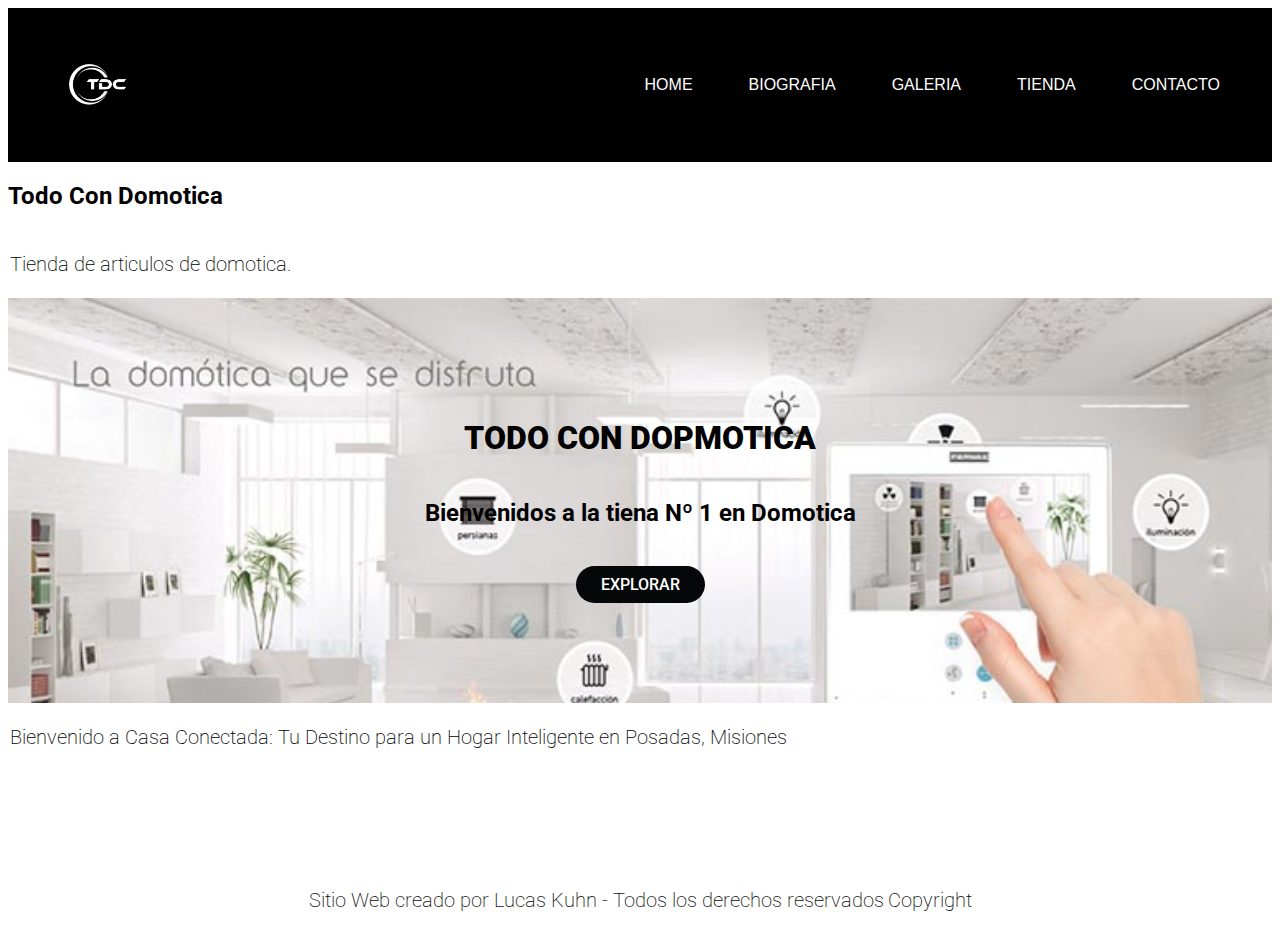
<file: index.html>
<!DOCTYPE html>
<html lang="en">
<head>
    <meta charset="UTF-8">
    <meta name="viewport" content="width=device-width, initial-scale=1.0">
    <title>Inicio</title>    
    <link href="https://cdn.jsdelivr.net/npm/bootstrap@5.3.2/dist/css/bootstrap.min.css" rel="stylesheet" integrity="sha384-T3c6CoIi6uLrA9TneNEoa7RxnatzjcDSCmG1MXxSR1GAsXEV/Dwwykc2MPK8M2HN" crossorigin="anonymous">
    <link rel="stylesheet" href="css/estilo.css">

    
</head>
<body>
    <header>
        <img class="logo" src="img/logo.png" alt="Logo de TDC">
        <button id="abrir" class="abrir-menu">Abrir</button>
        <nav class="nav" id="nav">
            <button id="Cerrar" class="cerrar-menu">Cerrar</button>
            <ul class="nav-list">
                <li><a href="../index.html">Home</a></li>
                <li><a href="html/biografia.html">Biografia</a></li>
                <li><a href="html/galeria.html">Galeria</a></li>
                <li><a href="html/tienda.html">Tienda</a></li>
                <li><a href="html/contacto.html">Contacto</a></li>
            </ul>
        </nav> 
        
    </header>

    <main class="fondo">
        <h2 class="verde">Todo Con Domotica</h2>
        <p class="verde">Tienda de articulos de domotica.</p>

       
        <section class="banner2">
            <h1>Todo Con Dopmotica </h1>
            <h2>Bienvenidos a la tiena Nº 1 en Domotica</h2>
            <br>
            <a class="tienda" href="./html/tienda.html"> Explorar </a>
        </section>
    

        <p class="texto"> 
            Bienvenido a Casa Conectada: Tu Destino para un Hogar Inteligente en Posadas, Misiones</p>
    </main>

    <br><br><br><br><br>

    <footer>
        <p>Sitio Web creado por Lucas Kuhn - Todos los derechos reservados</p>
        <p id="final">Copyright</p>
   
    </footer>
    
    <script> src="./js" </script>

    <script src="https://cdn.jsdelivr.net/npm/bootstrap@5.3.2/dist/js/bootstrap.bundle.min.js" integrity="sha384-C6RzsynM9kWDrMNeT87bh95OGNyZPhcTNXj1NW7RuBCsyN/o0jlpcV8Qyq46cDfL" crossorigin="anonymous"></script>
</body>
</html>
</file>
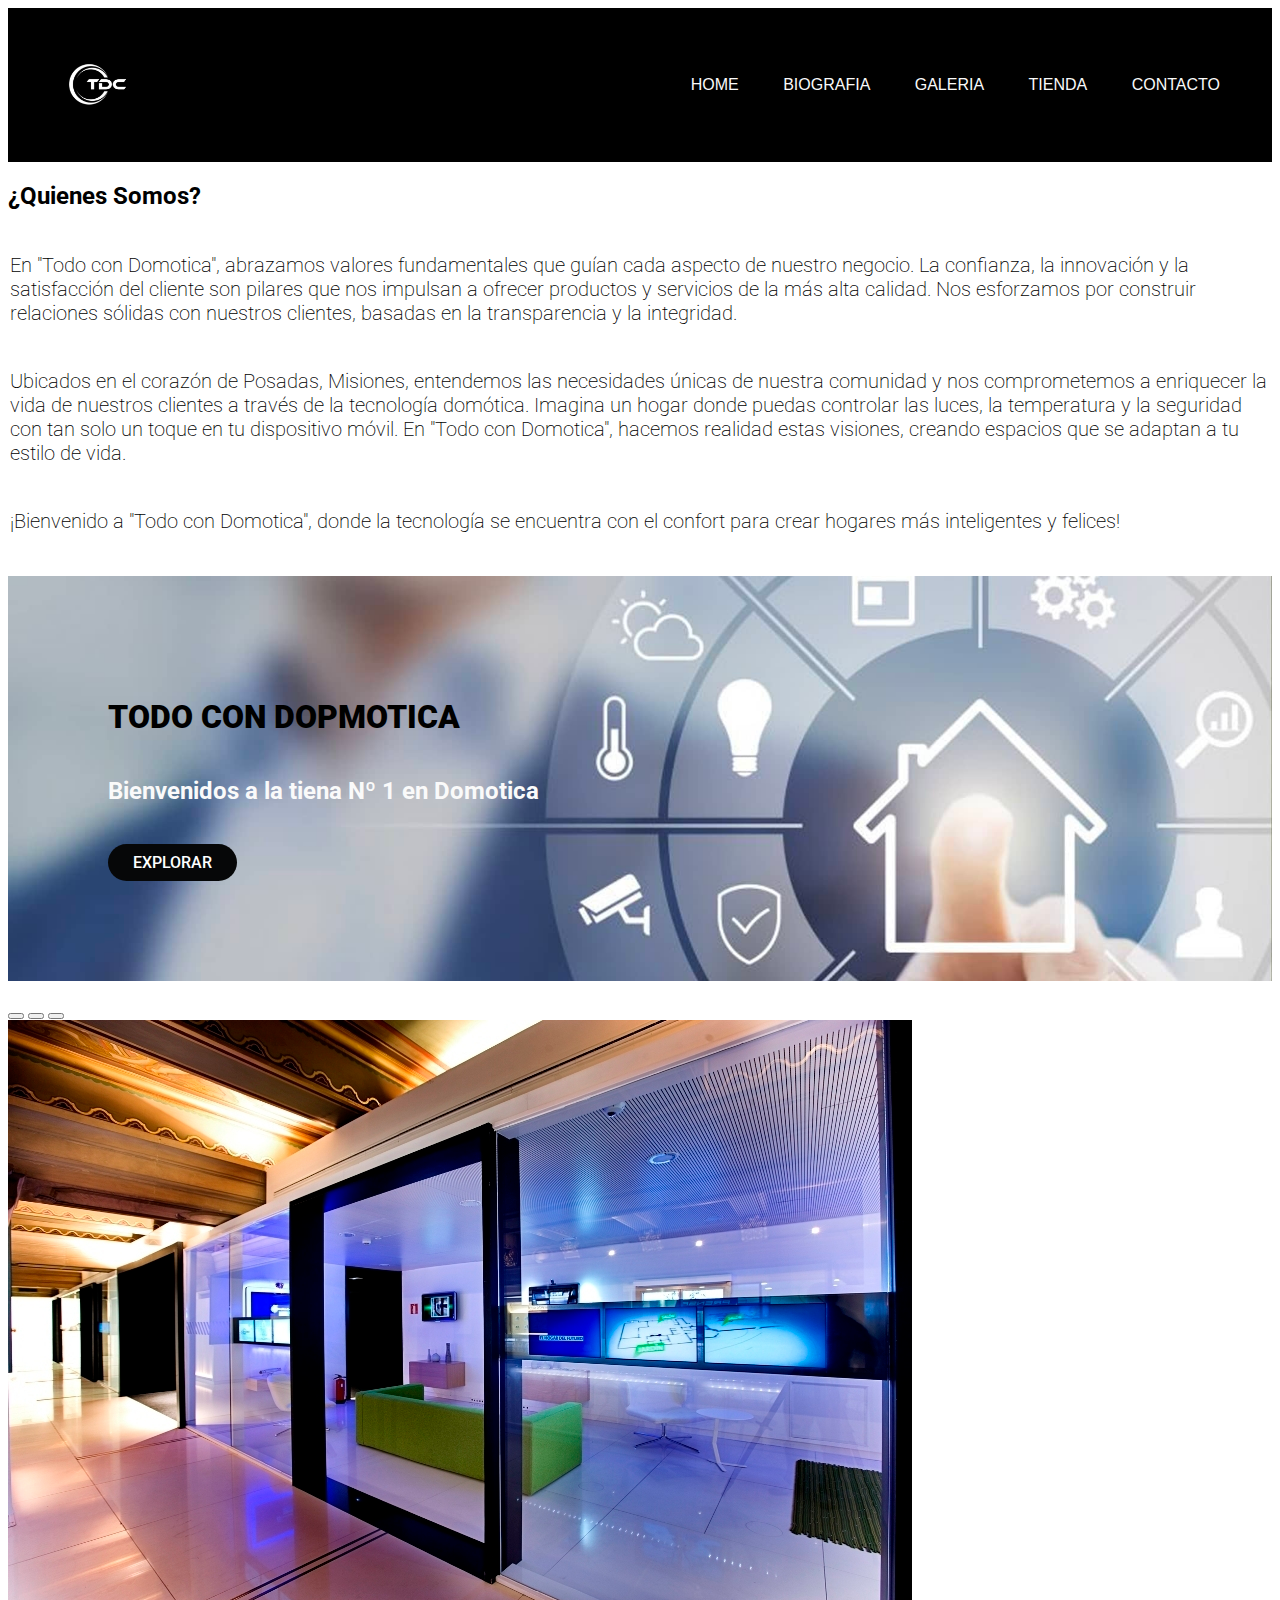
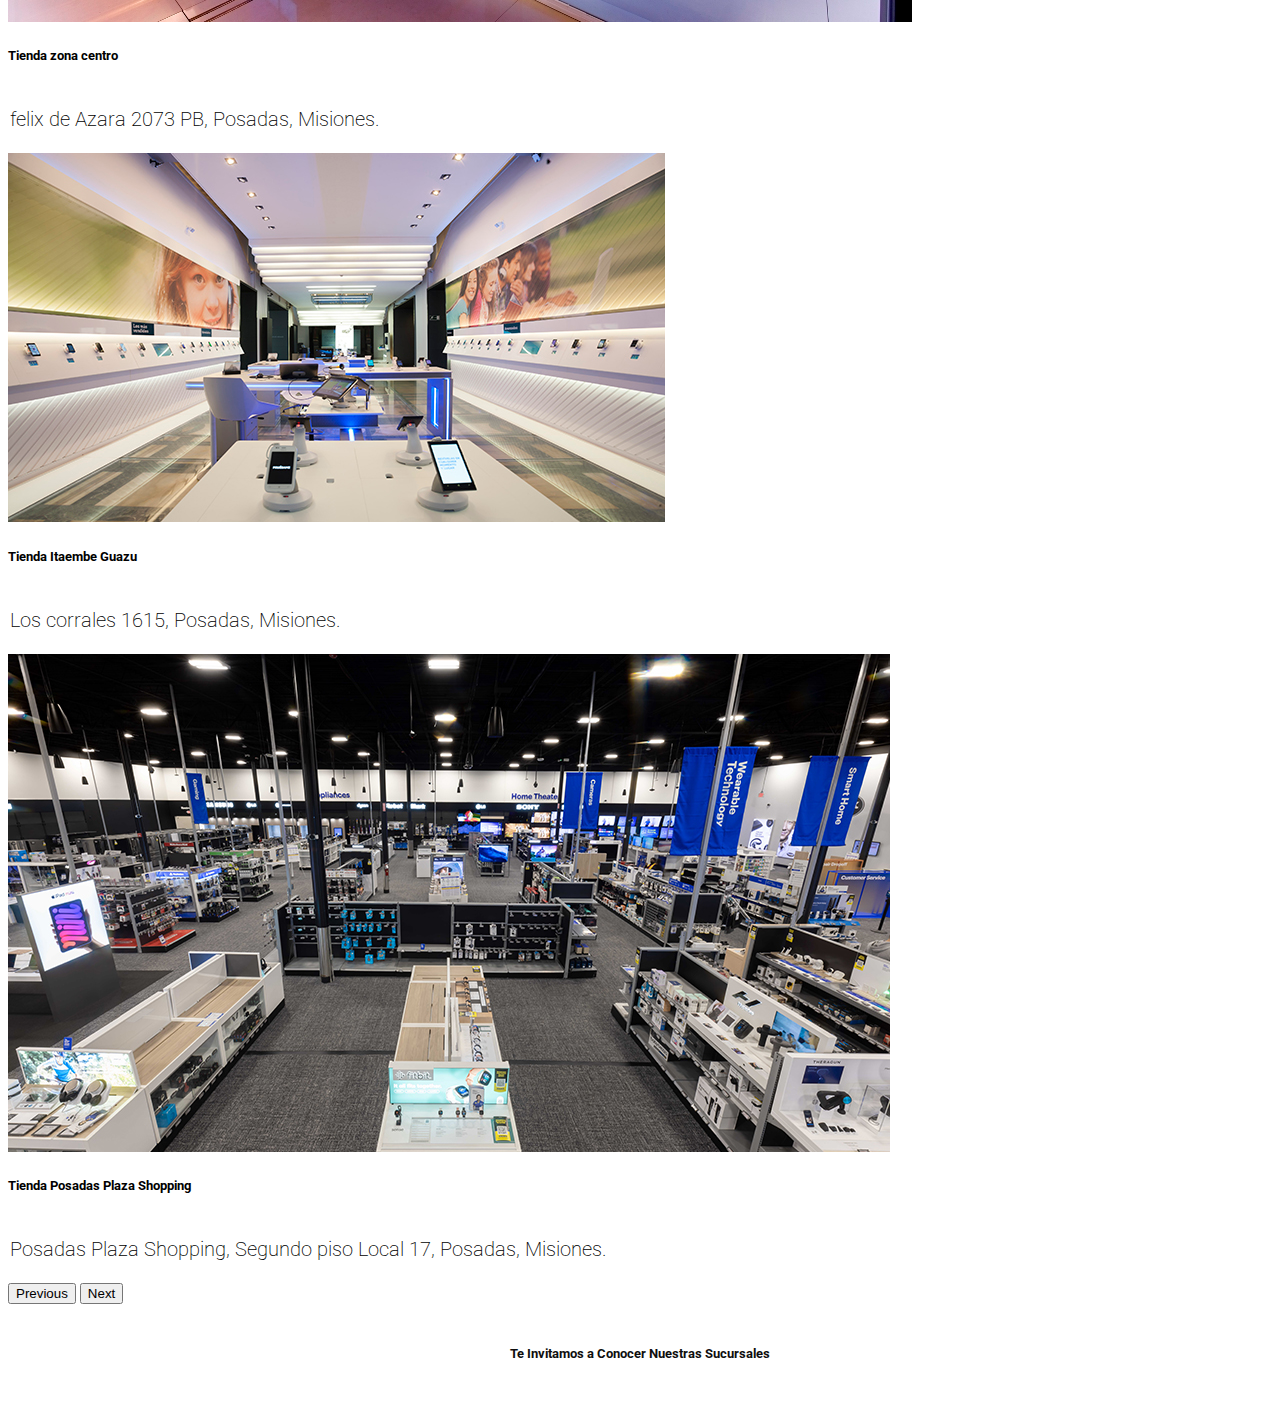
<file: html/biografia.html>
<!DOCTYPE html>
<html lang="en">
<head>
    <meta charset="UTF-8">
    <meta name="viewport" content="width=device-width, initial-scale=1.0">
    <title>Biografia</title>
    <link href="https://cdn.jsdelivr.net/npm/bootstrap@5.3.2/dist/css/bootstrap.min.css" rel="stylesheet" integrity="sha384-T3c6CoIi6uLrA9TneNEoa7RxnatzjcDSCmG1MXxSR1GAsXEV/Dwwykc2MPK8M2HN" crossorigin="anonymous">
    <link rel="stylesheet" href="../css/estilo.css">
    
</head>
<body>
    <header>

        <img class="logo" src="../img/logo.png" alt="Logo de TDC">
        <a href="index.html"></a>

        

        <nav class="nav">
            <ul>
              <li><a href="../index.html">Home</a></li>
              <li><a href="biografia.html">Biografia</a></li>
              <li><a href="galeria.html">Galeria</a></li>
              <li><a href="tienda.html">Tienda</a></li>
              <li><a href="contacto.html">Contacto</a></li>
            </ul>
        </nav>
    </header>
    
    <main>
        <section>
            <h2>¿Quienes Somos?</h2>
            <h4>
                <p>
                    En "Todo con Domotica", abrazamos valores fundamentales que guían cada aspecto de nuestro negocio. La confianza, la innovación y la satisfacción del cliente son pilares que nos impulsan a ofrecer productos y servicios de la más alta calidad. Nos esforzamos por construir relaciones sólidas con nuestros clientes, basadas en la transparencia y la integridad.
                </p>

                <p>
                    Ubicados en el corazón de Posadas, Misiones, entendemos las necesidades únicas de nuestra comunidad y nos comprometemos a enriquecer la vida de nuestros clientes a través de la tecnología domótica. Imagina un hogar donde puedas controlar las luces, la temperatura y la seguridad con tan solo un toque en tu dispositivo móvil. En "Todo con Domotica", hacemos realidad estas visiones, creando espacios que se adaptan a tu estilo de vida.

                </p>

                <p>
                    ¡Bienvenido a "Todo con Domotica", donde la tecnología se encuentra con el confort para crear hogares más inteligentes y felices!
                </p>
            </h4>
        
        </section>

        <section class="banner">
            <h1>Todo Con Dopmotica </h1>
            <h2>Bienvenidos a la tiena Nº 1 en Domotica</h2>
            <br>
            <a class="tienda" href="tienda.html"> Explorar </a>
        </section>

    </main>

    <div id="carouselExampleCaptions" class="carousel slide">
        <div class="carousel-indicators">
          <button type="button" data-bs-target="#carouselExampleCaptions" data-bs-slide-to="0" class="active" aria-current="true" aria-label="Slide 1"></button>
          <button type="button" data-bs-target="#carouselExampleCaptions" data-bs-slide-to="1" aria-label="Slide 2"></button>
          <button type="button" data-bs-target="#carouselExampleCaptions" data-bs-slide-to="2" aria-label="Slide 3"></button>
        </div>

        <div class="carousel-inner">
          <div class="carousel-item active">
            <img src="../img/sucrusal1.jpg" class="d-block w-100" alt="...">
            <div class="carousel-caption d-none d-md-block">
              <h5>Tienda zona centro</h5>
              <p>felix de Azara 2073 PB, Posadas, Misiones.</p>
            </div>
          </div>

          <div class="carousel-item">
            <img src="../img/sucrusal2.jpg" class="d-block w-100" alt="...">
            <div class="carousel-caption d-none d-md-block">
              <h5>Tienda Itaembe Guazu</h5>
              <p>Los corrales 1615, Posadas, Misiones.</p>
            </div>
          </div>

          <div class="carousel-item">
            <img src="../img/sucursal3.jpg" class="d-block w-100" alt="...">
            <div class="carousel-caption d-none d-md-block">
              <h5>Tienda Posadas Plaza Shopping</h5>
              <p>Posadas Plaza Shopping, Segundo piso Local 17, Posadas, Misiones.</p>
            </div>
          </div>
        </div>

        <button class="carousel-control-prev" type="button" data-bs-target="#carouselExampleCaptions" data-bs-slide="prev">
          <span class="carousel-control-prev-icon" aria-hidden="true"></span>
          <span class="visually-hidden">Previous</span>
        </button>
        <button class="carousel-control-next" type="button" data-bs-target="#carouselExampleCaptions" data-bs-slide="next">
          <span class="carousel-control-next-icon" aria-hidden="true"></span>
          <span class="visually-hidden">Next</span>
        </button>
      </div>
 
      <footer class="footerCarrousel">
        <h5>
            Te Invitamos a Conocer Nuestras Sucursales
        </h5>

    </footer>
 
   <script src="https://cdn.jsdelivr.net/npm/bootstrap@5.3.2/dist/js/bootstrap.bundle.min.js" integrity="sha384-C6RzsynM9kWDrMNeT87bh95OGNyZPhcTNXj1NW7RuBCsyN/o0jlpcV8Qyq46cDfL" crossorigin="anonymous"></script>

</body> 
</html>
</file>
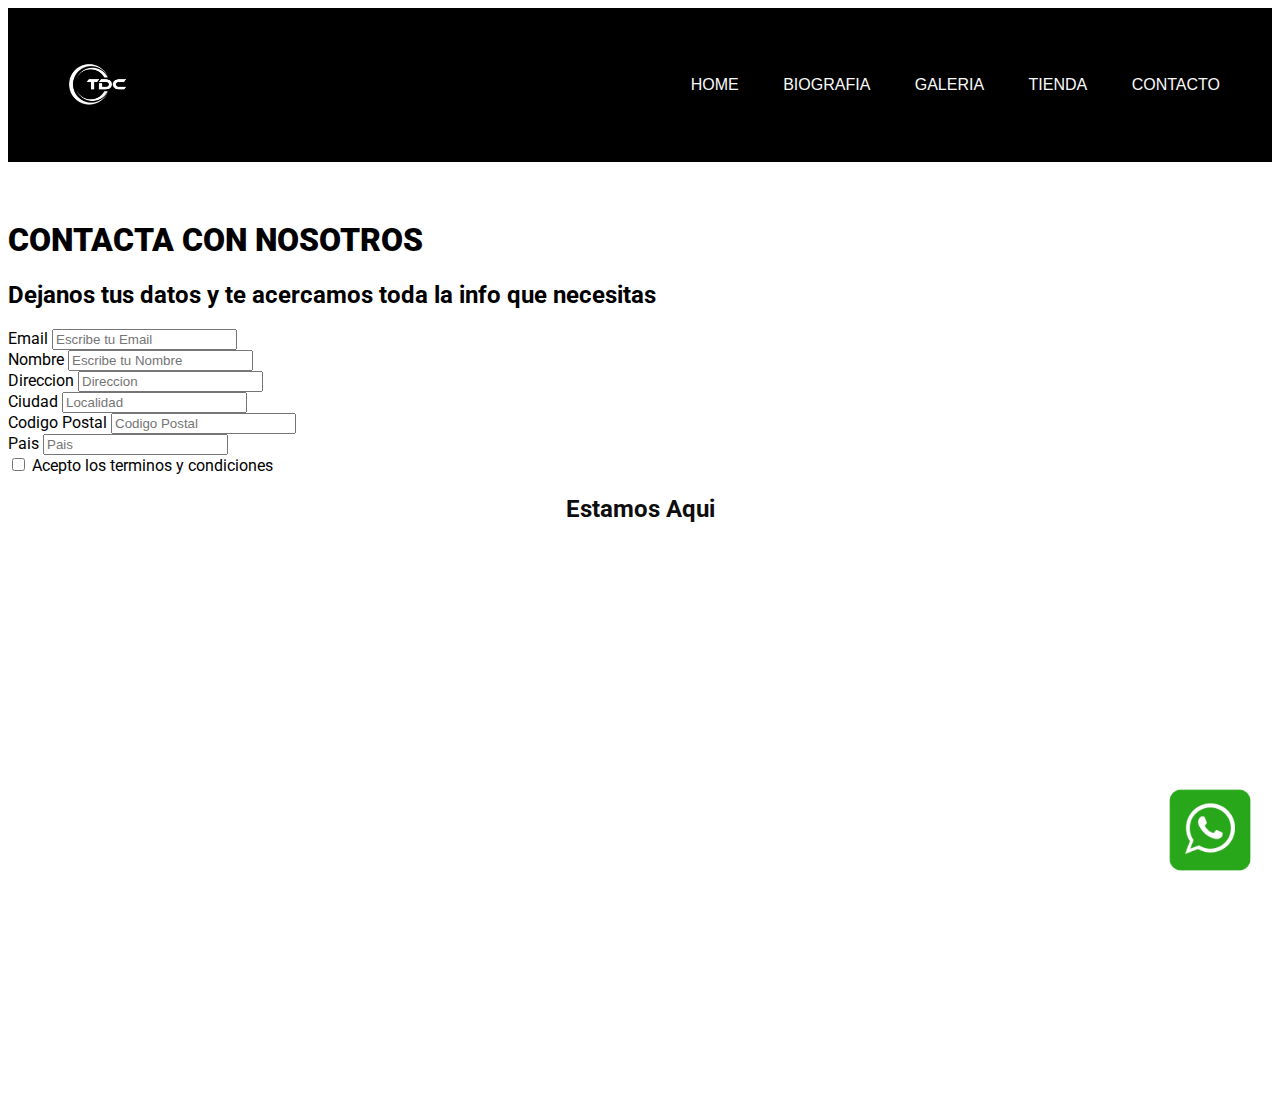
<file: html/contacto.html>
<!DOCTYPE html>
<html lang="en">
<head>
    <meta charset="UTF-8">
    <meta name="viewport" content="width=device-width, initial-scale=1.0">
    <title>Contacto</title>
    <link href="https://cdn.jsdelivr.net/npm/bootstrap@5.3.2/dist/css/bootstrap.min.css" rel="stylesheet" integrity="sha384-T3c6CoIi6uLrA9TneNEoa7RxnatzjcDSCmG1MXxSR1GAsXEV/Dwwykc2MPK8M2HN" crossorigin="anonymous">
    <link rel="stylesheet" href="../css/estilo.css">

</head>
<body>
    <header>

        <img class="logo" src="../img/logo.png" alt="Logo de TDC">
        <a href="index.html"></a>


        <nav class="nav">
            <ul>
                <li><a href="../index.html">Home</a></li>
                <li><a href="biografia.html">Biografia</a></li>
                <li><a href="galeria.html">Galeria</a></li>
                <li><a href="tienda.html">Tienda</a></li>
                <li><a href="contacto.html">Contacto</a></li>
            
            </ul>
        </nav>
    </header>
    
        
       
  <main>
    <br><br>

    <section class="">
        <h1>Contacta con Nosotros</h1>
      <h2>Dejanos tus datos y te acercamos toda la info que necesitas</h2>
  </section>

       
    <div class="container">
        <form class="row g-3 mt-3">

            <div class="col-6">
                <label for="emailInput" class="form-label">Email</label>
                <input type="email" class="form-control" id="emailInput" placeholder="Escribe tu Email"> 
            </div>

            <div class="col-6">
                <label for="nameInput" class="form-label">Nombre</label>
                <input type="name" class="form-control" id="nameInput" placeholder="Escribe tu Nombre"> 
            </div>

            <div class="col-12">
                <label for="inputAddress" class="form-label">Direccion</label>
                <input type="text" class="form-control" id="inputAddress" placeholder="Direccion"> 
            </div>

            <div class="col-6">
                <label for="cityInput" class="form-label">Ciudad</label>
                <input type="text" class="form-control" id="cityInput" placeholder="Localidad">
                
            </div>

            <div class="col-3">
                <label for="postalCodeInput" class="form-label">Codigo Postal</label>
                <input type="text" class="form-control" id="postalCodeInput" placeholder="Codigo Postal">
                
            </div>

            <div class="col-3">
                <label for="countryInput" class="form-label">Pais</label>
                <input type="text" class="form-control" id="countryInput" placeholder="Pais">
                
            </div>

            <div class="col-12">
                <div class="form-check">
                    <input type="checkbox" id="checkTerms" class="form-check-input" id="">
                    <label for="checkTerms" class="form-check-label"> Acepto los terminos y condiciones</label>
                </div>

            </div>

        </form>
    </div>  
    
</main>


    <div>
        
        <a href="https://api.whatsapp.com/send?phone=1130454989&text=Hola!, %20que%20producto%20queres?" target="_blank">
            <img class="logoWhatsapp" src="../img/whatsapp.png" alt="logo WhatsApp">
        </a>
    </div>
    



    <footer>
      
     <H2 class="col-2 g-3 mt-3">Estamos Aqui</H2>
     
    
    </footer>
<div class="mapa">
    <iframe src="https://www.google.com/maps/embed?pb=!1m18!1m12!1m3!1d56677.44561848045!2d-55.9245158!3d-27.3963094!2m3!1f0!2f0!3f0!3m2!1i1024!2i768!4f13.1!3m3!1m2!1s0x9457be7f080496c3%3A0xccbff374623e7b9a!2sPosadas%2C%20Misiones!5e0!3m2!1ses-419!2sar!4v1702384328505!5m2!1ses-419!2sar" width="600" height="450" style="border: 20px;" allowfullscreen="" loading="lazy" referrerpolicy="no-referrer-when-downgrade"></iframe>

</div>
    
   



    <script src="https://cdn.jsdelivr.net/npm/bootstrap@5.3.2/dist/js/bootstrap.bundle.min.js" integrity="sha384-C6RzsynM9kWDrMNeT87bh95OGNyZPhcTNXj1NW7RuBCsyN/o0jlpcV8Qyq46cDfL" crossorigin="anonymous"></script>

</body>
</html>
</file>
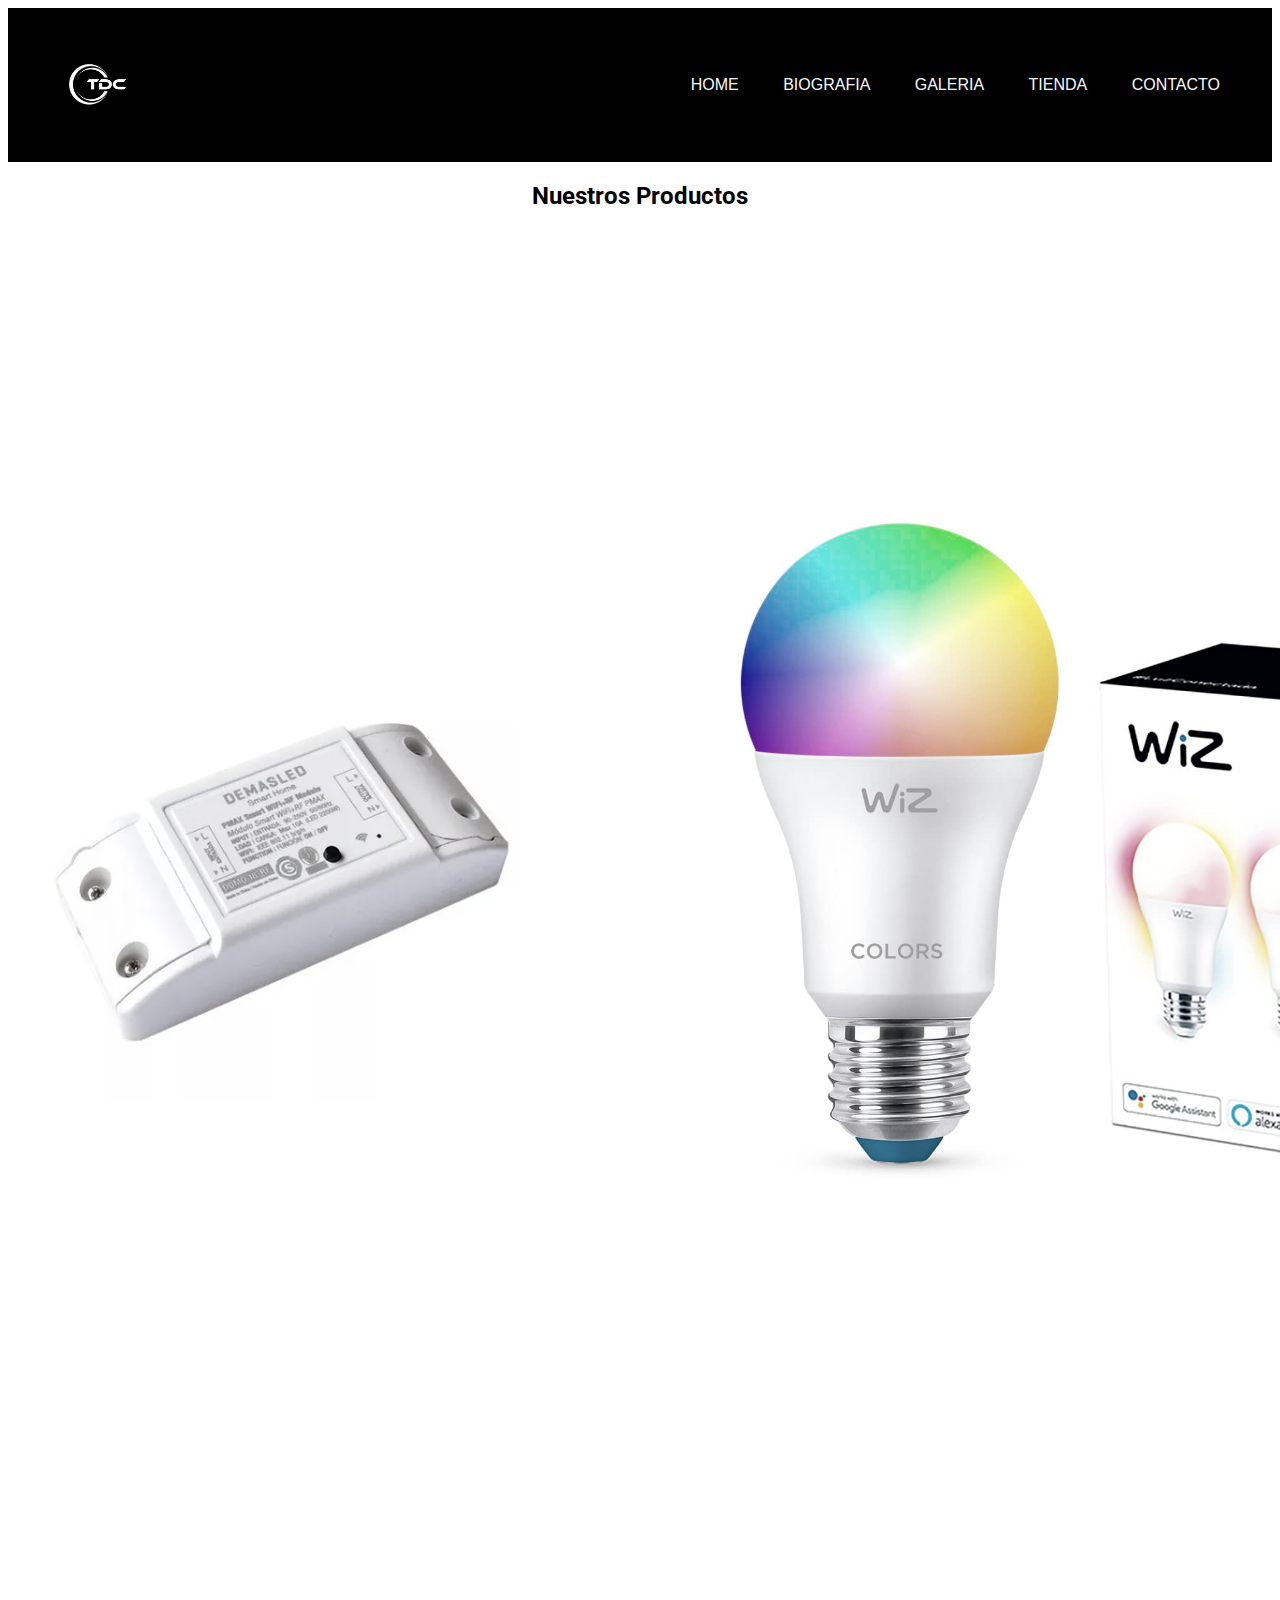
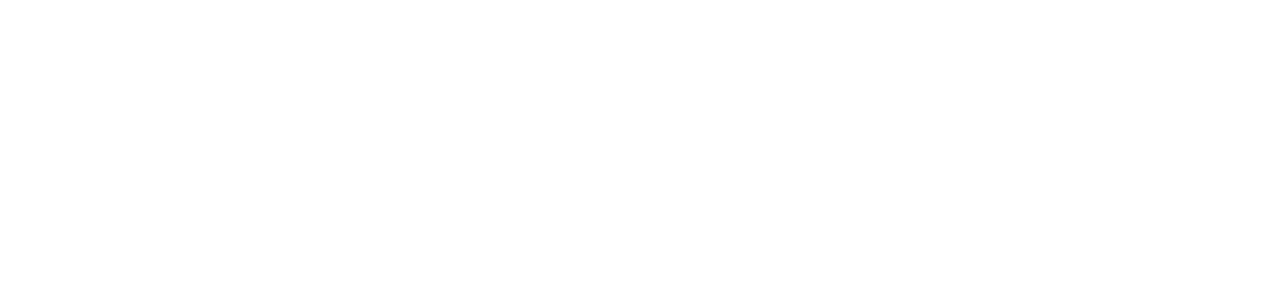
<file: html/galeria.html>
<!DOCTYPE html>
<html lang="en">
<head>
    <meta charset="UTF-8">
    <meta name="viewport" content="width=device-width, initial-scale=1.0">
    <title>Galeria</title>
    <link href="https://cdn.jsdelivr.net/npm/bootstrap@5.3.2/dist/css/bootstrap.min.css" rel="stylesheet" integrity="sha384-T3c6CoIi6uLrA9TneNEoa7RxnatzjcDSCmG1MXxSR1GAsXEV/Dwwykc2MPK8M2HN" crossorigin="anonymous">
    <link rel="stylesheet" href="../css/estilo.css">

</head>
<body>
    <header>

        <img class="logo" src="../img/logo.png" alt="Logo de TDC">
        <a href="index.html"></a>


        <nav class="nav">
            <ul>
                <li><a href="../index.html">Home</a></li>
                <li><a href="biografia.html">Biografia</a></li>
                <li><a href="galeria.html">Galeria</a></li>
                <li><a href="tienda.html">Tienda</a></li>
                <li><a href="contacto.html">Contacto</a></li>
            </ul>
        </nav>
    </header>
    
    <h2 class="productos">Nuestros Productos</h2>

    <!-- Archivo local -->
   <section>
    
        <div class="productos">    
            <img class="col-xl-3 col-md-6 col-sm-12 imagenGaleria" src="../img/control.png" alt="Foto">
            <img class="col-xl-3 col-md-6 col-sm-12 imagenGaleria" src="../img/interruptor.png" alt="Foto">
            <img class="col-xl-3 col-md-6 col-sm-12 imagenGaleria" src="../img/lampara.jpg" alt="Foto">
            
        </div>
   </section>
    
    <!-- imagenes de internet  -->
    <br><br>
    <iframe width="560" height="315" src="https://www.youtube.com/embed/m921o1DR4CQ?si=SDDdTfvkttnXOItY" title="YouTube video player" frameborder="0" allow="accelerometer; autoplay; clipboard-write; encrypted-media; gyroscope; picture-in-picture; web-share" allowfullscreen></iframe>
    
    <iframe width="560" height="315" src="https://www.youtube.com/embed/FxycW2N4suA?si=FiptsXY9Nf7CwsfQ" title="YouTube video player" frameborder="0" allow="accelerometer; autoplay; clipboard-write; encrypted-media; gyroscope; picture-in-picture; web-share" allowfullscreen></iframe>
    <br><br>
    
    <script src="https://cdn.jsdelivr.net/npm/bootstrap@5.3.2/dist/js/bootstrap.bundle.min.js" integrity="sha384-C6RzsynM9kWDrMNeT87bh95OGNyZPhcTNXj1NW7RuBCsyN/o0jlpcV8Qyq46cDfL" crossorigin="anonymous"></script>

</body>
</html>
</file>
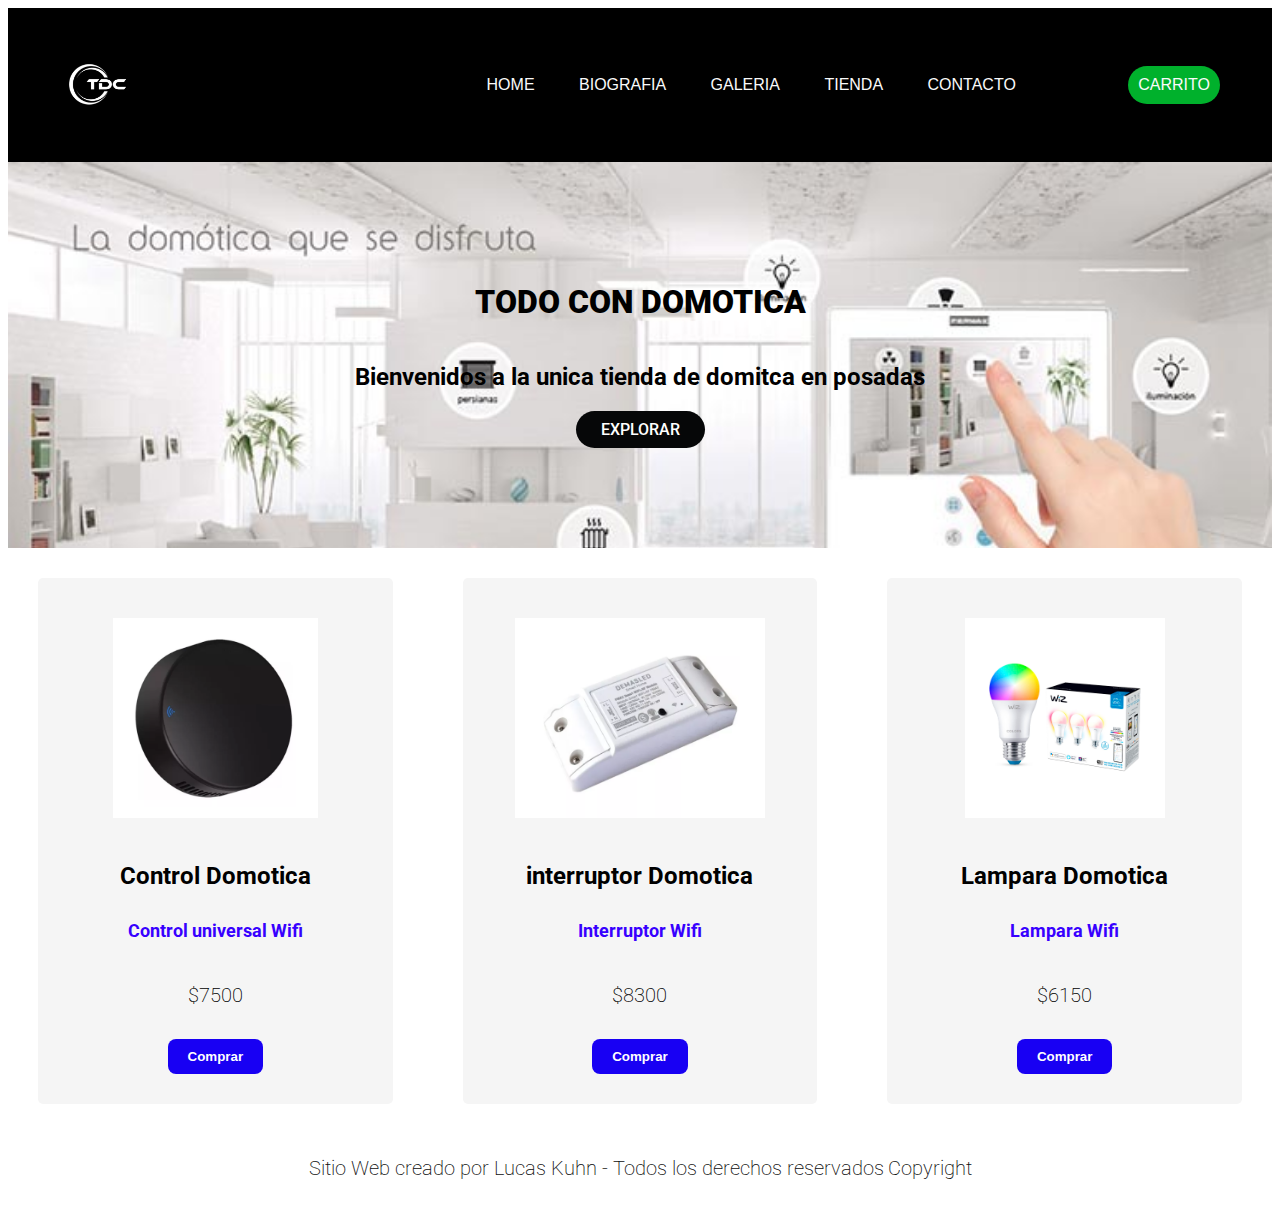
<file: html/tienda.html>
<!DOCTYPE html>
<html lang="en">
<head>
    <meta charset="UTF-8">
    <meta name="viewport" content="width=device-width, initial-scale=1.0">
    <title>Tienda</title>
    <link href="https://cdn.jsdelivr.net/npm/bootstrap@5.3.2/dist/css/bootstrap.min.css" rel="stylesheet" integrity="sha384-T3c6CoIi6uLrA9TneNEoa7RxnatzjcDSCmG1MXxSR1GAsXEV/Dwwykc2MPK8M2HN" crossorigin="anonymous">
    <link rel="stylesheet" href="../css/estilo.css">
  
</head>
<body>
    <header>

        <img class="logo" src="../img/logo.png" alt="Logo de TDC">
        <a href="index.html"></a>
>

        <nav class="nav">
            <ul>
                <li><a href="../index.html">Home</a></li>
                <li><a href="biografia.html">Biografia</a></li>
                <li><a href="galeria.html">Galeria</a></li>
                <li><a href="tienda.html">Tienda</a></li>
                <li><a href="contacto.html">Contacto</a></li>
            </ul>
        </nav>

        <a class="carrito" href=""> carrito </a>

    </header>
    
    <section class="banner2">
        <h1>Todo Con Domotica </h1>
        <h2>Bienvenidos a la unica tienda de domitca en posadas </h2>
        <a class="tienda" href=""> Explorar </a>
    </section>

    <main class="contenedorArticulos">

                 <div class="articulo">
                    <img class="articuloImagen" src="../img/control.png" alt="control universal">
                    <h3 class="articuloTitulo">Control Domotica</h3>
                    <p class="articuloDescripcion">Control universal Wifi</p>
                    <p class="articuloPrecio"> $7500 </p>
                    <button class="articuloBtn"> Comprar </button>
                </div>

                <div class="articulo">
                    <img class="articuloImagen" src="../img/interruptor.png" alt="control universal">
                    <h3 class="articuloTitulo">interruptor Domotica</h3>
                    <p class="articuloDescripcion">Interruptor Wifi</p>
                    <p class="articuloPrecio"> $8300 </p>
                    <button class="articuloBtn"> Comprar </button>
                </div>

                <div class="articulo">
                    <img class="articuloImagen" src="../img/lampara.jpg" alt="control universal">
                    <h3 class="articuloTitulo">Lampara Domotica</h3>
                    <p class="articuloDescripcion">Lampara Wifi</p>
                    <p class="articuloPrecio"> $6150 </p>
                    <button class="articuloBtn"> Comprar </button>
                </div>

    </main>
  
    <footer>
        <p>Sitio Web creado por Lucas Kuhn - Todos los derechos reservados</p>
        <p id="final">Copyright</p>
   
    </footer>
    <script src="https://cdn.jsdelivr.net/npm/bootstrap@5.3.2/dist/js/bootstrap.bundle.min.js" integrity="sha384-C6RzsynM9kWDrMNeT87bh95OGNyZPhcTNXj1NW7RuBCsyN/o0jlpcV8Qyq46cDfL" crossorigin="anonymous"></script>

</body>
</html>
</file>
<file: css/estilo.css>
@import url("https://fonts.googleapis.com/css2?family=Roboto:wght@100&display=swap");
.banner {
  background-image: url("../img/banner.jpg");
  background-size: cover;
  display: flex;
  flex-direction: column;
  justify-content: center;
  align-items: flex-start;
  color: #fafafa;
  padding: 100px;
  margin-bottom: 20px;
}

.banner2 {
  background-image: url("../img/banner2.jpg");
  background-size: cover;
  display: flex;
  flex-direction: column;
  justify-content: center;
  align-items: center;
  color: #000000;
  padding: 100px;
  margin: 0px;
}

.banner3 {
  background-image: url("../img/banner3.jpg");
  background-size: cover;
  display: flex;
  flex-direction: column;
  justify-content: center;
  align-items: center;
  color: #000000;
  padding: 100px;
  margin-bottom: 20px;
}

.footerCarrousel {
  display: flex;
  flex-direction: row;
  justify-content: center;
  align-items: center;
  color: #0e0e0e;
  padding: 20px;
  margin: auto;
}

#carouselExampleCaptions {
  margin-top: auto;
}

.sucursales {
  display: flex;
  flex-direction: row;
  justify-content: space-between;
  align-items: flex-start;
  padding: 20px;
}

.contenedorArticulos {
  display: grid;
  grid-template-columns: repeat(3, 1fr);
  gap: 10px;
}

.articulo {
  display: flex;
  flex-direction: column;
  align-items: center;
  margin: 30px;
  padding: 20px;
  border-radius: 5px;
  background-color: #f5f5f5;
}

.articuloImagen {
  width: 100%;
  height: 200px;
  border-radius: 5px;
  margin-bottom: 20px;
  margin-top: 20px;
  object-fit: contain;
}

.articuloTitulo {
  font-size: 24px;
  font-weight: bold;
  text-align: center;
  margin-bottom: 10px;
}

.articuloDescripcion {
  font-size: 18px;
  font-weight: bold;
  color: #3700ff;
  text-align: center;
}

.articuloBtn {
  padding: 10px 20px;
  background-color: #1800f3;
  color: #ffffff;
  font-weight: bold;
  border-radius: 8px;
  margin: 10px;
  cursor: pointer;
  border: none;
}

footer {
  display: flex;
  flex-direction: row;
  justify-content: center;
  align-items: center;
  color: #0e0e0e;
  padding: auto;
  margin: auto;
}

.imagenGaleria {
  border-radius: 5px;
  padding: 20px;
  max-width: 100%;
  filter: grayscale(50%);
}
.imagenGaleria:hover {
  filter: grayscale(0);
}

.imagenGaleria {
  border-radius: 1rem;
  padding: 0.4rem;
  max-width: 100%;
  filter: grayscale(50%);
}
.imagenGaleria:hover {
  filter: grayscale(0);
}

html {
  font-size: 62, 5%;
}

body {
  font-family: "Roboto", sans-serif;
}

.logo {
  width: 80px;
  display: flex;
  flex-direction: row;
  align-content: flex-start;
  padding-left: 20px;
}

header {
  display: flex;
  align-items: center;
  justify-content: space-between;
  padding: 2rem;
  background-color: black;
  font-family: sans-serif;
}

.nav-list {
  list-style-type: none;
  display: flex;
  gap: 1rem;
}

.nav-list li a {
  text-decoration: none;
  color: #ffffff;
}

.abrir-menu,
.cerrar-menu {
  display: none;
}

li {
  list-style: none;
  display: inline-block;
  padding: 20px 20px 20px 20px;
}

a {
  color: #fafafa;
  text-decoration: none;
  text-transform: uppercase;
  font-weight: 500;
}

h1 {
  color: #000000;
  text-decoration: none;
  text-transform: uppercase;
  font-weight: 1000;
}

.enlace {
  color: #050303;
  text-decoration: dotted;
  text-transform: uppercase;
  font-style: normal;
  font-weight: 500;
}

.tienda {
  color: white;
  background-color: #060708;
  position: relative;
  text-decoration: none;
  text-transform: uppercase;
  padding: 9px 25px;
  border-radius: 50px;
}

.carrito {
  background-color: rgb(0, 177, 44);
  display: flex;
  flex-direction: row;
  justify-content: end;
  padding: 10px 10px 10px 10px;
  margin-right: 20px;
  border-radius: 30px;
}

.logoWhatsapp {
  width: 100px;
  position: fixed;
  bottom: 20px;
  right: 20px;
  cursor: pointer;
}

p {
  display: inline-block;
  font-size: 20px;
  font-weight: 200;
  padding: 2px;
}

.primero {
  order: 1;
  width: 300px;
  height: 300px;
}

.segundo {
  order: 2;
  width: 400px;
  height: 350px;
  height: 300px;
}

.tercero {
  order: 3;
}

.mapa {
  display: flex;
  flex-direction: column;
  align-items: center;
  margin: 30px;
  padding: 20px;
  border-radius: 5px;
}

.h2 {
  display: flex;
  flex-direction: row;
  justify-content: center;
  align-items: center;
  color: #0e0e0e;
  padding: 20px;
  margin: auto;
}

.productos {
  display: flex;
  flex-direction: row;
  justify-content: center;
  align-items: center;
}

@media (min-width: 768px) and (max-width: 1024px) {
  .contenedorCursos {
    grid-template-columns: 1fr 1fr 1fr;
    gap: 15px;
  }
}
@media (max-width: 767px) {
  .contenedorCursos {
    grid-template-columns: 1fr;
  }
}
@media (max-width: 767px) {
  .tituloPrincipal h1 {
    display: none;
  }
  .imagenGaleria {
    max-width: 90%;
    margin: auto;
  }
  .imagenGaleria:hover {
    filter: grayscale(-3);
  }
}
@media screen and (max-width: 550px) {
  .abrir-menu,
  .cerrar-menu {
    display: block;
  }
  .nav {
    opacity: 0;
    visibility: hidden;
    display: flex;
    flex-direction: column;
    align-items: end;
    gap: 1rem;
    position: absolute;
    top: 0;
    right: 0;
    bottom: 0;
    background-color: #1c1c1c;
    padding: 2rem;
    box-shadow: 0 0 0 100vmax rgba(0, 0, 0, 0.5);
  }
  .nav.visible {
    opacity: 1;
    visibility: visible;
  }
  .nav-list {
    flex-direction: column;
    align-items: end;
  }
  .nav-list a {
    color: white;
  }
}
/* *{
    border: solid 1px red;
}*/

/*# sourceMappingURL=estilo.css.map */
</file>
